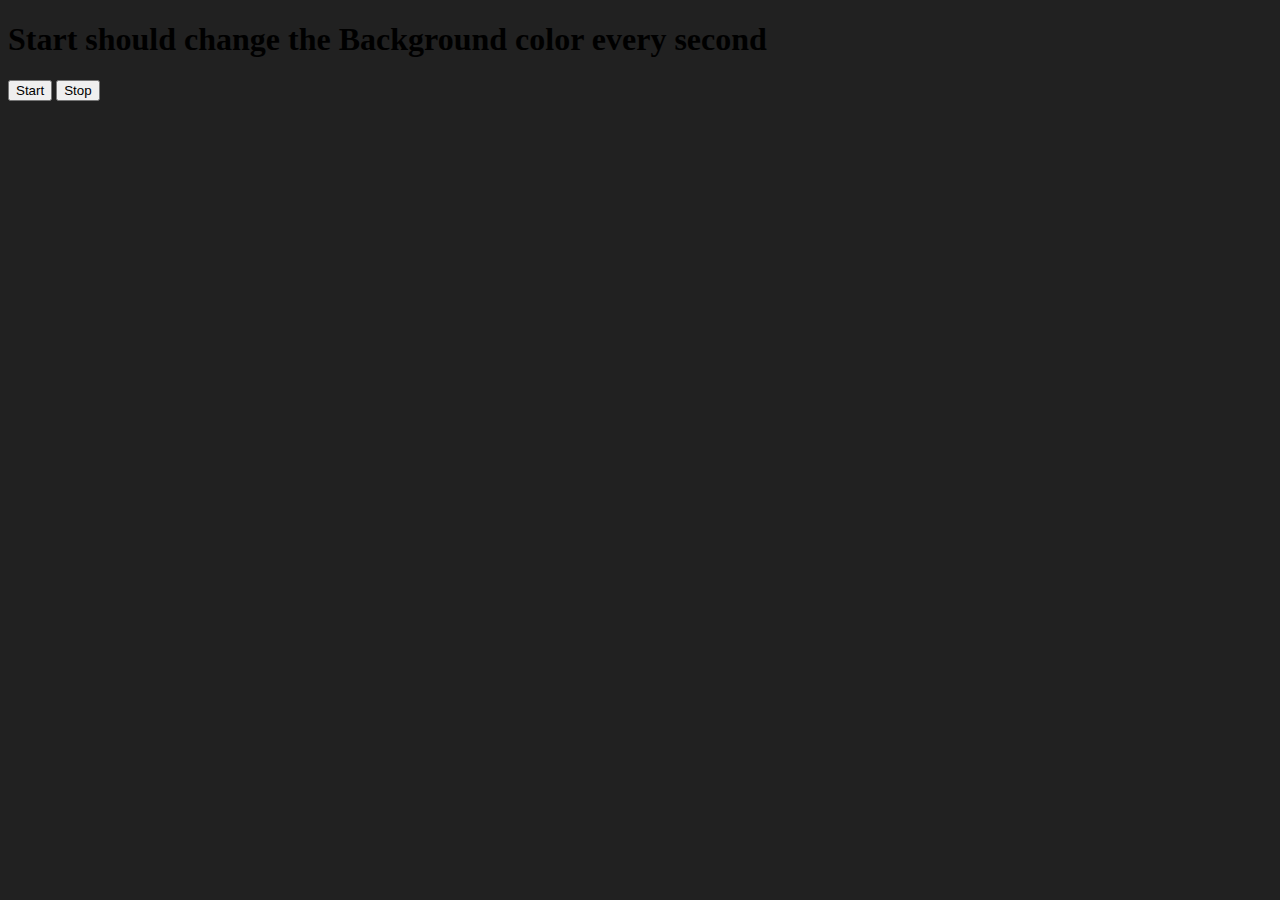
<file: ASYNC_Project5_Change_Color/index.html>
<!DOCTYPE html>
<html lang="en">
<head>
    <meta charset="UTF-8">
    <meta name="viewport" content="width=device-width, initial-scale=1.0">
    <title>Document</title>
</head>
<body style="background-color: #212121;">
    <h1>Start should change the Background color every second</h1>
    <button id="start">Start</button>
    <button id="stop">Stop</button>
    <script src="color.js"></script>
</body>
</html>
</file>
